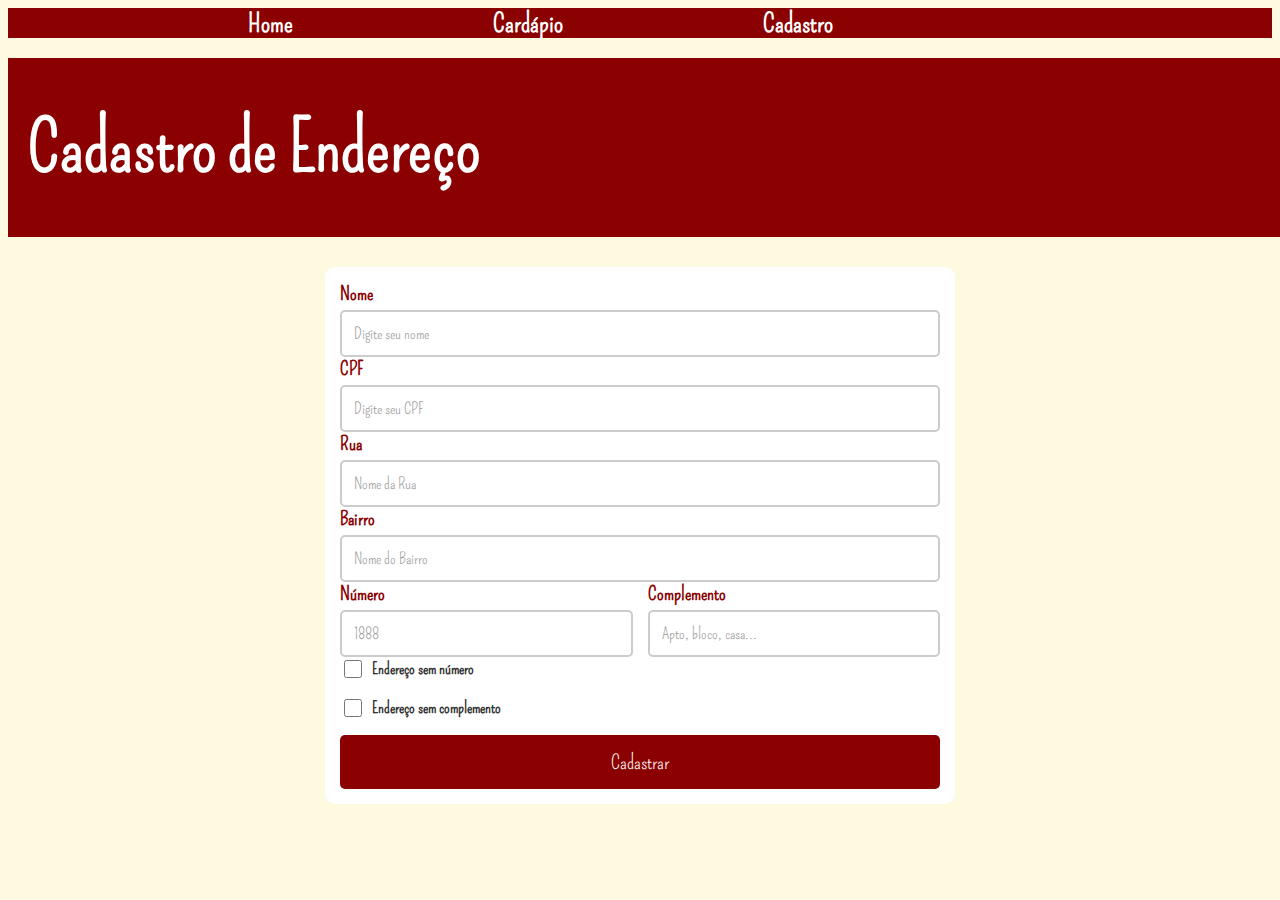
<file: form.html>
<!DOCTYPE html>
<html lang="en">

<head>
    <meta charset="utf-8">
    <meta name="viewport" content="width=device-width, initial-scale=1">
    <title>Cadastro</title>
    <link rel="icon" href="favicon.ico">

    <link rel="preconnect" href="https://fonts.googleapis.com">
    <link rel="preconnect" href="https://fonts.gstatic.com" crossorigin>
    <link href="https://fonts.googleapis.com/css2?family=Pompiere&display=swap" rel="stylesheet">
    <link rel="stylesheet" href="style.css">
</head>

<body>
    <nav>
        <ul>
            <li>
                <h1><a href="index.html">Home</a></h1>
            </li>
            <li>
                <h1><a href="cardapio.html">Cardápio</a></h1>
            </li>
            <li>
                <h1><a href="form.html">Cadastro</a></h1>
            </li>
        </ul>
    </nav>

    <header>
        <h1>Cadastro de Endereço</h1>
    </header>

    <div class="formulario">
        <form class="texto">

            <div class="coluna">
                <div class="texto">
                    <label for="rua">Nome</label>
                    <input type="text" id="nome" name="nome" placeholder="Digite seu nome">
                </div>
            </div>

            <div class="coluna">
                <div class="texto">
                    <label for="rua">CPF</label>
                    <input type="text" id="cpf" name="cpf" placeholder="Digite seu CPF">
                </div>
            </div>

            <div class="coluna">
                <div class="texto">
                    <label for="rua">Rua</label>
                    <input type="text" id="rua" name="rua" placeholder="Nome da Rua">
                </div>
            </div>


            <div class="coluna">
                <div class="texto">
                    <label for="bairro">Bairro</label>
                    <input type="text" id="bairro" name="bairro" placeholder="Nome do Bairro">
                </div>
            </div>


            <div class="coluna">
                <div class="texto">
                    <label for="numero">Número</label>
                    <input type="text" id="numero" name="numero" placeholder="1888">
                </div>
                <div class="texto">
                    <label for="complemento">Complemento</label>
                    <input type="text" id="complemento" name="complemento" placeholder="Apto, bloco, casa...">
                </div>
            </div>


            <div class="coluna">
                <div class="marcacao">
                    <label class="label-marcacao">
                        <input type="checkbox" id="sem-numero" name="sem-numero">
                        <span class="checkmark"></span>
                        Endereço sem número
                    </label>

                    <label class="label-marcacao">
                        <input type="checkbox" id="sem-complemento" name="sem-complemento">
                        <span class="checkmark"></span>
                        Endereço sem complemento
                    </label>
                </div>
            </div>


            <div class="coluna">
                <button type="submit" class="enviar">Cadastrar</button>
            </div>
        </form>
    </div>
</body>

</html>
</file>
<file: style.css>
body {
            background-color: #fefae0;
        }


        .lista-ancoras {
            list-style: none;
            padding: 0;
            margin: 20px auto;
            text-align: center;

            display: flex;
            flex-direction: column;
            gap: 10px;

            font-family: "Pompiere", sans-serif;
            font-size: 25px;

        }

        .lista-ancoras li a {
            text-decoration: none;
            background-color: darkred;
            color: white;
            padding: 10px 20px;
            border-radius: 6px;
            transition: 0.3s;
            display: inline-block;
        }

        .lista-ancoras li a:hover {
            background-color: #a52a2a;
        }

        .banner-natal {
            background: linear-gradient(to right, green, red);
            color: white;
            font-family: "Pompiere", sans-serif;
            font-size: 35px;
            text-align: center;
            padding: 15px 0;
            margin: 20px auto;
            width: 90%;
            border-radius: 12px;
            border: 3px solid white;
            box-shadow: 0 0 10px rgba(0, 0, 0, 0.3);

            /* ANIMAÇÃO */
            animation: brilhoNatal 2.5s infinite ease-in-out;
        }

        @keyframes brilhoNatal {
            0% {
                box-shadow: 0 0 10px rgba(255, 255, 255, 0.4);
                transform: scale(1);
            }

            50% {
                box-shadow: 0 0 25px rgba(255, 255, 255, 0.8);
                transform: scale(1.03);
            }

            100% {
                box-shadow: 0 0 10px rgba(255, 255, 255, 0.4);
                transform: scale(1);
            }
        }



        p {
            font-size: 45px;
        }









        nav {
            background-color: darkred;
            color: white;
            font-family: "Pompiere", sans-serif;
            font-weight: 800;
            font-style: normal;
            font-size: 13px;
            display: flex;
            justify-content: center;
            /* Centraliza os itens na barra de navegação */
            align-items: center;
            height: 30px;
            width: 100%;
        }








        nav ul {
            display: flex;
            list-style: none;
            margin: 0;
            padding: 0;
        }

        nav ul li {
            margin-right: 200px;
        }

        nav ul li a {
            color: white;
            text-decoration: none;
        }

        nav ul li a:hover {
            text-decoration: underline;
        }

        .cima {

            margin-top: -30px;
            padding: 0;
        }




        .h2 {

            color: red;

        }



        .galeria {

            display: flex;
            flex-direction: row;
            gap: clamp(20px, 5vw, 60px);
            justify-content: center;
            align-items: flex-start;
            flex-wrap: wrap;
            background-color: white;
            font-family: "Pompiere", sans-serif;
            font-weight: 400px;
            font-size: 20px;
            font-style: normal;
            border: 4px solid darkred;
            border-radius: 3px;
            margin-bottom: 60px;

        }

        .item {
            display: flex;
            flex-direction: column;
            flex-basis: 200px;
            flex-grow: 0;
            text-align: center;
            margin-top: 60px;
            flex: 1 1 250px;
            /* faz os itens crescerem ou encolherem sem quebrar */
            text-align: center;
        }

        .item img {
            width: 100%;
            max-width: 80%;
            /* limite máximo da imagem */
            height: auto;
            /* mantém proporção correta */
        }

        .item h2 {
            font-size: clamp(1.4rem, 2vw, 2rem);
            /* aumenta conforme a tela */
        }






        .itemimg {
            width: 100%;
            height: auto;
        }



        .container {
            max-width: 500px;
            margin: 0 auto;
            border: 2px solid #ccc;
            padding: 1em;
        }


        h2 {
            font-family: "Pompiere", sans-serif;
            font-weight: 500px;
            font-style: normal;
            font-size: 55px;
        }

        .img {
            max-width: 100%;
            height: auto;
            margin: 0 auto;
        }






        header {
            height: auto;

            padding: 15px 0;

            text-align: center;

            margin-top: 20px;
            margin-bottom: 0;
            background-color: darkred;
            color: white;
            font-family: "Pompiere", sans-serif;
            font-weight: 800;
            font-style: normal;
            font-size: 35px;
            display: flex;
            justify-content: space-between;
            align-items: center;

            width: 100%;
            padding: 0 20px;
            /* Para dar um espaçamento nas laterais */
        }

        header ul {
            display: flex;
            list-style: none;
            margin: 0;
            padding: 0;
        }

        header ul li {
            margin-right: 20px;
        }

        header ul li a {
            color: white;
            text-decoration: none;
        }

        header ul li a:hover {
            text-decoration: underline;
            /* Para quando passar o mouse */
        }





        table {

            width: 100%;
            max-width: 1000px;
            margin: 20px auto;

            border: 3px solid darkred;
            /* borda externa */
            border-radius: 10px;
            /* cantos arredondados */
            border-collapse: separate;
            /* permite radius funcionar */
            border-spacing: 0;
            /* remove espaços */
            
        }


        .emoji-lista {
            list-style: decimal;
            font-family: "Pompiere", sans-serif;
            padding: 0;
            text-align: center;

        }

        .emoji-lista {
            list-style: none;
            font-family: "Pompiere", sans-serif;
            padding: 0;
            display: flex;
            flex-direction: column;
            align-items: center;
            counter-reset: pizza-counter;
        }

        .emoji-lista li {
            font-size: 22px;
            margin: 8px 0;
            display: flex;
            align-items: center;
            gap: 10px;
        }

        .emoji-lista li::before {
            content: counter(pizza-counter) " 🍕 ";
            counter-increment: pizza-counter;

        }

        .formulario {
            position: relative;
            width: 90%;
            max-width: 600px;
            margin-top: 20px;
            margin: 30px auto;
            padding: 15px;
            background-color: white;
            border: 3px solid darkred;
            border-radius: 10px;
            font-family: "Pompiere", sans-serif;
            overflow: hidden;
             box-shadow: 0 8px 25px rgba(0, 0, 0, 0.35);      }   

        .coluna {
            display: flex;
            gap: 15px;
            align-items: flex-end;
        }

        .texto {
            display: flex;
            flex-direction: column;
            flex: 1;
        }

        label {
            font-size: 18px;
            margin-bottom: 5px;
            color: darkred;
            font-weight: bold;
        }

        input[type="text"] {
            padding: 12px;
            border: 2px solid #ccc;
            border-radius: 5px;
            font-size: 16px;
            font-family: "Pompiere", sans-serif;
            transition: border-color 0.3s;
        }

        input[type="text"]:focus {
            outline: none;
            border-color: darkred;
        }

        input[type="text"]::placeholder {
            color: #999;
        }

        .marcacao {
            display: flex;
            flex-direction: column;
            gap: 10px;
            width: 100%;
        }

        .label-marcacao {
            display: flex;
            align-items: center;
            font-size: 16px;
            cursor: pointer;
            color: #333;
        }

        .label-marcacao input[type="checkbox"] {
            margin-right: 10px;
            width: 18px;
            height: 18px;
            cursor: pointer;
        }

        .enviar {
            background-color: darkred;
            color: white;
            border: none;
            padding: 15px 30px;
            font-size: 20px;
            border-radius: 5px;
            cursor: pointer;
            font-family: "Pompiere", sans-serif;
            transition: background-color 0.3s;
            width: 100%;
            margin-top: 10px;
        }

        .enviar:hover {
            background-color: #a52a2a;
        }

        @media print {

            nav,
            header,
            .banner-natal,
            .lista-ancoras {
                display: none;
            }
        }

        label {
            font-size: 1.2rem;
        }

        input[type="text"] {
            font-size: 1rem;
        }

        .formulario {
            border: none;
            box-shadow: none;
            width: 100%;
        }
</file>
